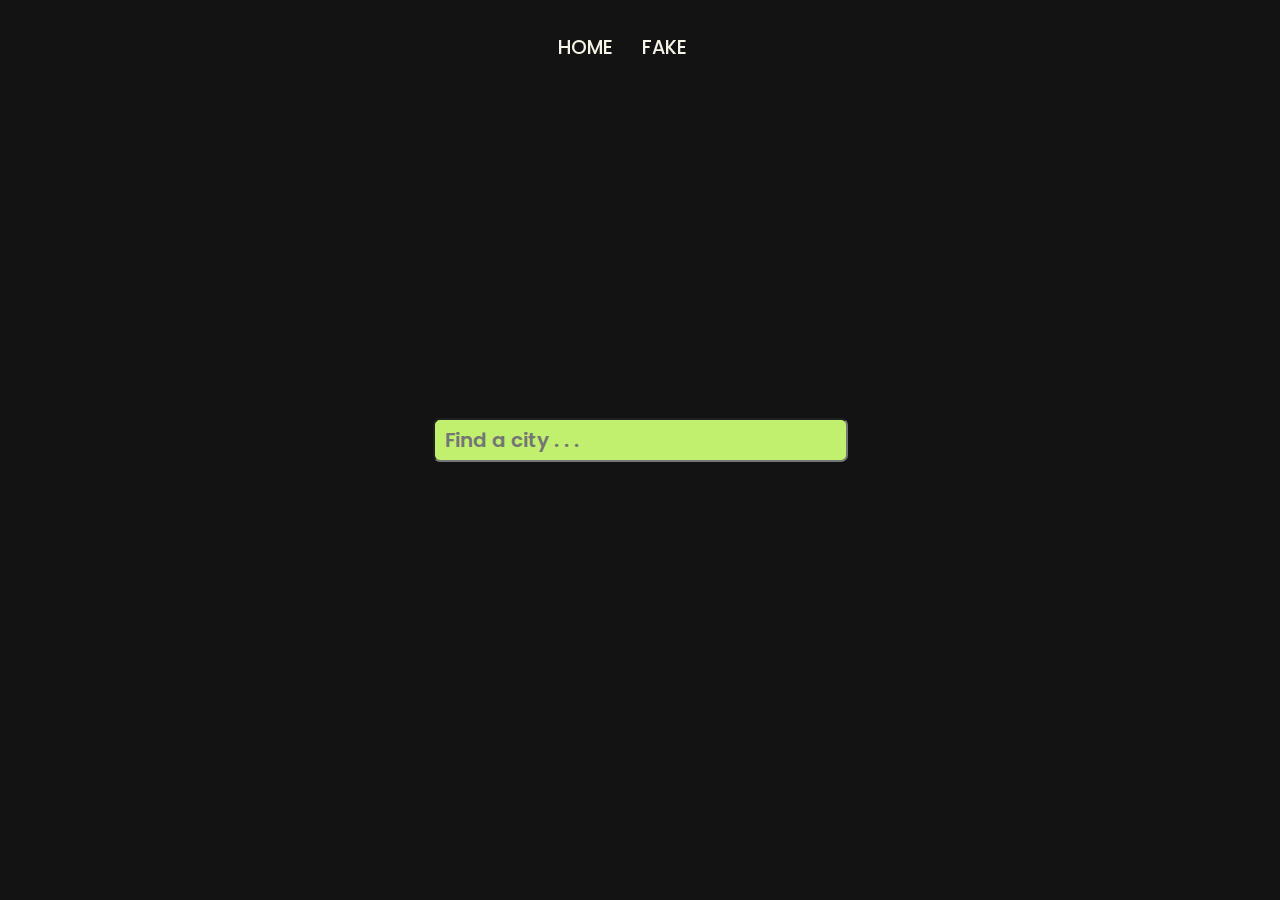
<file: Template/index.html>
<!DOCTYPE html>
<html lang="en">
<head>
    <meta charset="UTF-8">
    <meta http-equiv="X-UA-Compatible" content="IE=edge">
    <meta name="viewport" content="width=device-width, initial-scale=1.0">
    <title>Modern Javascript</title>
    <script defer type="module" src="script.js"></script>
    <link rel="stylesheet" href="style.css">
</head>
<body>
<header>
    <nav class="navMenu">
        <a href="#">Home</a>
        <a href="#">Fake</a>
        <div class="dot"></div>
    </nav>
    <input type="text" name="searchBar" id="searchBar" placeholder="Find a city . . ." autocomplete="off">
    <div class="city-name"></div>
</header>

<div class="container">
</div>
</body>
</html>
</file>
<file: Template/style.css>
@import url('https://fonts.googleapis.com/css2?family=Poppins:ital,wght@0,100;0,200;0,300;0,400;0,500;0,600;0,700;0,800;0,900;1,100;1,200;1,300;1,400;1,500;1,600;1,700;1,800;1,900&display=swap');


*{
    font-family: 'Poppins', sans-serif;
    margin: 0;
    padding: 0;
}

body{
    display: flex;
    flex-direction: column;
    justify-content: center;
    align-items: center;
    min-height: 100vh;
    background: #131313;
}

header {
    margin-top: 60px;
    margin-bottom: 60px;
    display: flex;
    flex-direction: column;
    justify-content: center;
    align-items: center;
}

header .navMenu {
    position: fixed;
    top: 50px;
    left: 50%;
    -webkit-transform: translate(-50%, -50%);
    transform: translate(-50%, -50%);
}

header .navMenu a {
    color: #f6f4e6;
    text-decoration: none;
    font-size: 1.2em;
    text-transform: uppercase;
    font-weight: 500;
    display: inline-block;
    width: 80px;
    -webkit-transition: all 0.2s ease-in-out;
    transition: all 0.2s ease-in-out;
}

header .navMenu a:hover {
    color: #78fd3a;
}

header .navMenu .dot {
    width: 6px;
    height: 6px;
    background: #fddb3a;
    border-radius: 50%;
    opacity: 0;
    -webkit-transform: translateX(30px);
    transform: translateX(30px);
    -webkit-transition: all 0.2s ease-in-out;
    transition: all 0.2s ease-in-out;
}

header .navMenu a:nth-child(1):hover ~ .dot {
    -webkit-transform: translateX(30px);
    transform: translateX(30px);
    -webkit-transition: all 0.2s ease-in-out;
    transition: all 0.2s ease-in-out;
    opacity: 1;
}

header .navMenu a:nth-child(2):hover ~ .dot {
    -webkit-transform: translateX(110px);
    transform: translateX(110px);
    -webkit-transition: all 0.2s ease-in-out;
    transition: all 0.2s ease-in-out;
    opacity: 1;
}

header .navMenu a:nth-child(3):hover ~ .dot {
    -webkit-transform: translateX(200px);
    transform: translateX(200px);
    -webkit-transition: all 0.2s ease-in-out;
    transition: all 0.2s ease-in-out;
    opacity: 1;
}

header .navMenu a:nth-child(4):hover ~ .dot {
    -webkit-transform: translateX(285px);
    transform: translateX(285px);
    -webkit-transition: all 0.2s ease-in-out;
    transition: all 0.2s ease-in-out;
    opacity: 1;
}

header #searchBar {
    background-color: #c0f06e;
    font-weight: 600;
    font-size: 20px;
    height: 40px;
    padding-left: 10px;
    padding-right: 10px;
    border-radius: 7px;
}

header .city-name {
    margin-top: 20px;
    color: #9bdc28;
    font-size: 40px;
    font-weight: 700;
}

.container{
    position: relative;
    display: flex;
    justify-content: space-around;
    flex-wrap: wrap;

}

.container .card{
    position: relative;
    width: 200px;
    height: 350px;
    margin: 10px;
    background: #232323;
    border-radius: 20px;
    overflow: hidden;
}

.container .card:before{
    content: '';
    position: absolute;
    top: 0;
    left: 0;
    width: 100%;
    height: 100%;
    background: #9bdc28;
    clip-path: circle(150px at 80% 20%);
    transition: 0.5s ease-in-out;
}

.container .card:hover:before{
    clip-path: circle(300px at 80% -20%);
}

.container .card:after{
    content: 'Code';
    position: absolute;
    top: 40%;
    left: -20%;
    font-size: 8em;
    transform: rotate(-20deg);
    font-weight: 800;
    font-style: italic;
    color: rgba(255,255,25,0.05)
}

.container .card .imgBx{
    position: absolute;
    top: 50%;
    transform: translateY(-50%);
    z-index: 10000;
    width: 100%;
    height: 220px;
    transition: 0.5s;
}

.container .card:hover .imgBx{
    top: 0%;
    transform: translateY(0%);

}

.container .card .imgBx img{
    position: absolute;
    top: 40%;
    left: 50%;
    transform: translate(-50%, -50%) rotate(-25deg);
    width: 120px;
}

.container .card .contentBx{
    position: absolute;
    bottom: 0;
    width: 100%;
    height: 100px;
    text-align: center;
    transition: 1s;
    z-index: 10;
}

.container .card:hover .contentBx{
    height: 210px;
}

.container .card .contentBx h2{
    position: relative;
    font-weight: 600;
    letter-spacing: 1px;
    color: #fff;
    margin: 0;
}

.container .card .contentBx .details, .container .card .contentBx .color{
    display: flex;
    justify-content: center;
    align-items: center;
    padding: 8px 20px;
    transition: 0.5s;opacity: 0;
    visibility: hidden;
    padding-top: 0;
    padding-bottom: 0;
}

.container .card .contentBx h4{
    display: flex;
    justify-content: center;
    align-items: center;
    transition: 0.5s;opacity: 0;
    color:#dce4d0;
    visibility: hidden;
    padding-top: 0;
    padding-bottom: 0;
}

.container .card:hover .contentBx h4{
    opacity: 1;
    visibility: visible;
    transition-delay: 0.6s;
}

.container .card:hover .contentBx .details{
    opacity: 1;
    visibility: visible;
    transition-delay: 0.5s;
}

.container .card:hover .contentBx .color{
    opacity: 1;
    visibility: visible;
    transition-delay: 0.6s;
}

.container .card .contentBx .details h3, .container .card .contentBx .color h3{
    color: #fff;
    font-weight: 300;
    font-size: 14px;
    text-transform: uppercase;
    letter-spacing: 2px;
    margin-right: 10px;
}

.container .card .contentBx .details span{
    width: auto;
    height: 26px;
    text-align: center;
    line-height: 26px;
    font-size: 14px;
    display: inline-block;
    color: #111;
    background: #fff;
    margin: 0 5px;
    padding-left: 3px;
    padding-right: 3px;
    transition: 0.5s;
    color: #111;
    border-radius: 4px;
    cursor: pointer;
}

.container .card .contentBx .details .min-temp:hover{
    background: #5a9eec;
}

.container .card .contentBx .details .max-temp:hover{
    background: #df6049;
}

.container .card .contentBx .color span{
    width: auto;
    height: auto;
    background: #ff0;
    border-radius: 10px;
    margin: 5px;
    padding: 5px;
    cursor: pointer;
}

.container .card .contentBx .color span:nth-child(2){
    background: #9bdc28;
}

.container .card .contentBx a{
    display: inline-block;
    padding: 10px 20px;
    background: #fff;
    border-radius: 4px;
    margin-top: 10px;
    text-decoration: none;
    font-weight: 600;
    color: #111;
    opacity: 0;
    transform: translateY(50px);
    transition: 0.5s;
    margin-top: 0;
}

.container .card:hover .contentBx a{
    opacity: 1;
    transform: translateY(0px);
    transition-delay: 0.75s;

}
</file>
